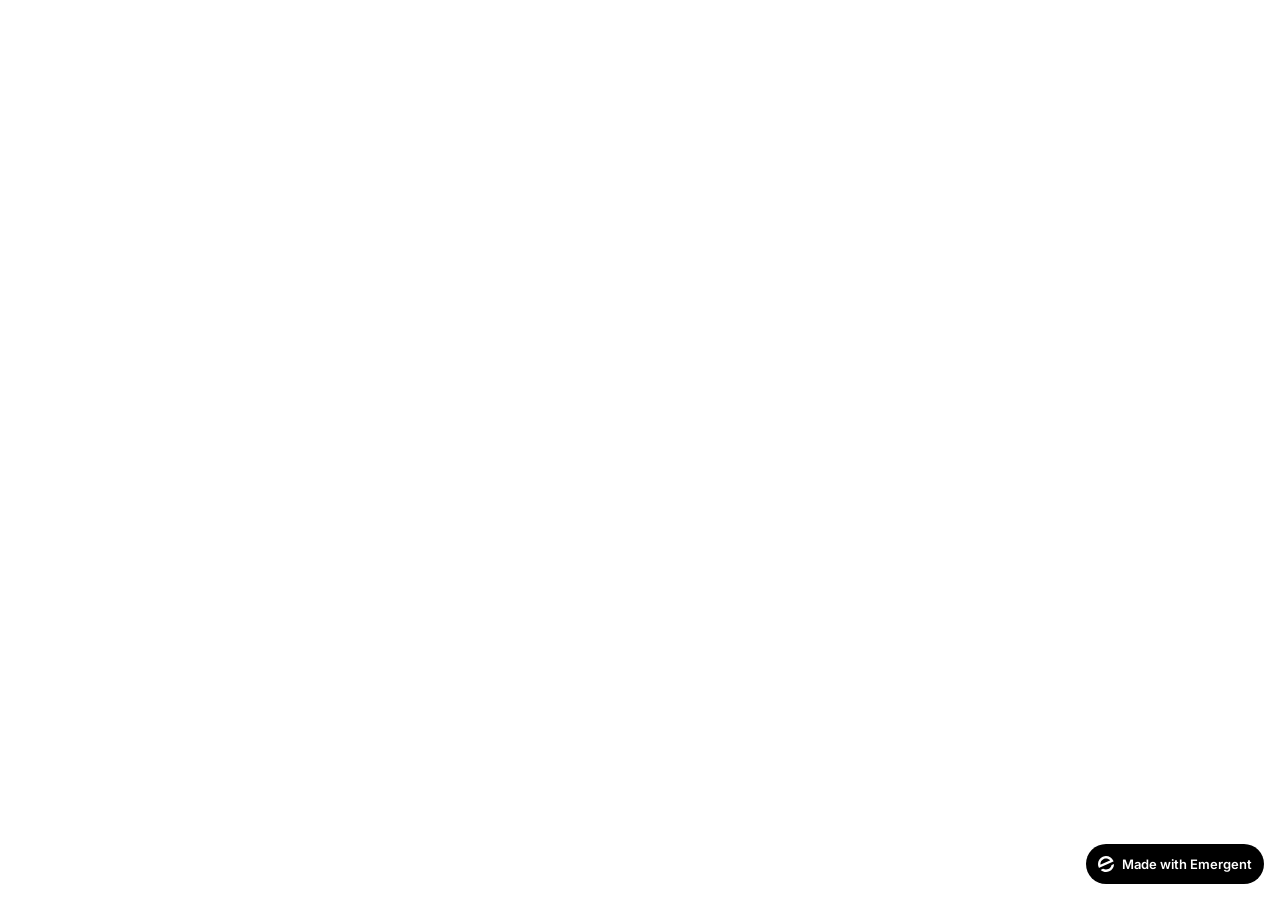
<file: frontend/public/index.html>
<!doctype html>
<html lang="en">
    <head>
        <meta charset="utf-8" />
        <meta name="viewport" content="width=device-width, initial-scale=1, viewport-fit=cover" />
        <meta name="theme-color" content="#C35E37" />
        <meta name="description" content="Rebel Trade Network - A secure bartering network for homesteaders and survivalists" />
        
        <!-- PWA Meta Tags -->
        <meta name="application-name" content="Rebel Trade Network" />
        <meta name="apple-mobile-web-app-capable" content="yes" />
        <meta name="apple-mobile-web-app-status-bar-style" content="black-translucent" />
        <meta name="apple-mobile-web-app-title" content="RebelTrade" />
        <meta name="mobile-web-app-capable" content="yes" />
        <meta name="msapplication-TileColor" content="#C35E37" />
        <meta name="msapplication-tap-highlight" content="no" />
        
        <!-- PWA Manifest -->
        <link rel="manifest" href="%PUBLIC_URL%/manifest.json" />
        
        <!-- Apple Touch Icons -->
        <link rel="apple-touch-icon" href="%PUBLIC_URL%/icons/icon-152x152.png" />
        <link rel="apple-touch-icon" sizes="180x180" href="%PUBLIC_URL%/icons/icon-192x192.png" />
        
        <!-- Favicon -->
        <link rel="icon" type="image/png" sizes="32x32" href="%PUBLIC_URL%/icons/icon-96x96.png" />
        <link rel="icon" type="image/png" sizes="16x16" href="%PUBLIC_URL%/icons/icon-72x72.png" />
        
        <!-- Apple Splash Screens -->
        <link rel="apple-touch-startup-image" href="%PUBLIC_URL%/icons/icon-512x512.png" />
        
        <link rel="preconnect" href="https://fonts.googleapis.com" />
        <link rel="preconnect" href="https://fonts.gstatic.com" crossorigin />
        <link href="https://fonts.googleapis.com/css2?family=Inter:wght@600&display=swap" rel="stylesheet" />
        
        <title>Rebel Trade Network</title>
        <script>window.addEventListener("error",function(e){if(e.error instanceof DOMException&&e.error.name==="DataCloneError"&&e.message&&e.message.includes("PerformanceServerTiming")){e.stopImmediatePropagation();e.preventDefault()}},true);</script>
        <script src="https://assets.emergent.sh/scripts/emergent-main.js"></script>
    </head>
    <body>
        <noscript>You need to enable JavaScript to run this app.</noscript>
        <div id="root"></div>
        <!--
      This HTML file is a template.
      If you open it directly in the browser, you will see an empty page.

      You can add webfonts, meta tags, or analytics to this file.
      The build step will place the bundled scripts into the <body> tag.

      To begin the development, run `npm start` or `yarn start`.
      To create a production bundle, use `npm run build` or `yarn build`.
    -->
        <a
            id="emergent-badge"
            target="_blank"
            href="https://app.emergent.sh/?utm_source=emergent-badge"
            style="
                display: inline-flex !important;
                box-sizing: border-box;
                width: 178px;
                height: 40px;
                padding: 8px 12px 8px 12px;
                align-items: center !important;
                gap: 8px;
                border-radius: 50px !important;
                background: #000 !important;
                position: fixed !important;
                bottom: 16px;
                right: 16px;
                text-decoration: none;
                font-family: -apple-system, BlinkMacSystemFont,
                    &quot;Segoe UI&quot;, Roboto, Oxygen, Ubuntu, Cantarell,
                    &quot;Open Sans&quot;, &quot;Helvetica Neue&quot;,
                    sans-serif !important;
                font-size: 12px !important;
                z-index: 9999 !important;
            "
        >
            <svg xmlns="http://www.w3.org/2000/svg" width="16" height="16" viewBox="0 0 16 16" fill="none">
                <path d="M15.5702 8.13142C15.7729 8.0412 16.0007 8.18878 15.9892 8.4103C15.8374 11.3192 14.0965 14.0405 11.2531 15.3065C8.40964 16.5725 5.2224 16.0453 2.95912 14.2117C2.78676 14.072 2.82955 13.804 3.03219 13.7137L4.95677 12.8568C5.04866 12.8159 5.15446 12.823 5.24204 12.8725C6.73377 13.7153 8.59176 13.8649 10.2772 13.1145C11.9626 12.3641 13.0947 10.8833 13.4665 9.21075C13.4883 9.11256 13.5539 9.02918 13.6457 8.98827L15.5702 8.13142Z" fill="white"/>
                <path fill-rule="evenodd" clip-rule="evenodd" d="M15.3066 4.74698L15.5067 5.19653C15.5759 5.35178 15.5061 5.53366 15.3508 5.60278L1.29992 11.8586C1.14467 11.9278 0.962794 11.8579 0.893675 11.7027L0.701732 11.2716L0.693457 11.2531C-1.10317 7.21778 0.711626 2.49007 4.74692 0.693443C8.78221 -1.10318 13.51 0.711693 15.3066 4.74698ZM2.82356 8.55367C2.63552 8.63739 2.41991 8.51617 2.40853 8.31065C2.28373 6.05724 3.53858 3.85787 5.72286 2.88536C7.90715 1.91286 10.3813 2.45199 11.9724 4.05256C12.1175 4.19854 12.0633 4.43988 11.8753 4.5236L2.82356 8.55367Z" fill="white"/>
            </svg>
            <p
                style="
                    color: #FFF !important;
                    font-family: 'Inter', sans-serif !important;
                    font-size: 13px !important;
                    font-style: normal !important;
                    font-weight: 600 !important;
                    line-height: 20px !important;
                    margin: 0 !important;
                    white-space: nowrap !important;
                "
            >
                Made with Emergent
            </p>
        </a>
        <script>
            !(function (t, e) {
                var o, n, p, r;
                e.__SV ||
                    ((window.posthog = e),
                    (e._i = []),
                    (e.init = function (i, s, a) {
                        function g(t, e) {
                            var o = e.split(".");
                            2 == o.length && ((t = t[o[0]]), (e = o[1])),
                                (t[e] = function () {
                                    t.push(
                                        [e].concat(
                                            Array.prototype.slice.call(
                                                arguments,
                                                0,
                                            ),
                                        ),
                                    );
                                });
                        }
                        ((p = t.createElement("script")).type =
                            "text/javascript"),
                            (p.crossOrigin = "anonymous"),
                            (p.async = !0),
                            (p.src =
                                s.api_host.replace(
                                    ".i.posthog.com",
                                    "-assets.i.posthog.com",
                                ) + "/static/array.js"),
                            (r =
                                t.getElementsByTagName(
                                    "script",
                                )[0]).parentNode.insertBefore(p, r);
                        var u = e;
                        for (
                            void 0 !== a ? (u = e[a] = []) : (a = "posthog"),
                                u.people = u.people || [],
                                u.toString = function (t) {
                                    var e = "posthog";
                                    return (
                                        "posthog" !== a && (e += "." + a),
                                        t || (e += " (stub)"),
                                        e
                                    );
                                },
                                u.people.toString = function () {
                                    return u.toString(1) + ".people (stub)";
                                },
                                o =
                                    "init me ws ys ps bs capture je Di ks register register_once register_for_session unregister unregister_for_session Ps getFeatureFlag getFeatureFlagPayload isFeatureEnabled reloadFeatureFlags updateEarlyAccessFeatureEnrollment getEarlyAccessFeatures on onFeatureFlags onSurveysLoaded onSessionId getSurveys getActiveMatchingSurveys renderSurvey canRenderSurvey canRenderSurveyAsync identify setPersonProperties group resetGroups setPersonPropertiesForFlags resetPersonPropertiesForFlags setGroupPropertiesForFlags resetGroupPropertiesForFlags reset get_distinct_id getGroups get_session_id get_session_replay_url alias set_config startSessionRecording stopSessionRecording sessionRecordingStarted captureException loadToolbar get_property getSessionProperty Es $s createPersonProfile Is opt_in_capturing opt_out_capturing has_opted_in_capturing has_opted_out_capturing clear_opt_in_out_capturing Ss debug xs getPageViewId captureTraceFeedback captureTraceMetric".split(
                                        " ",
                                    ),
                                n = 0;
                            n < o.length;
                            n++
                        )
                            g(u, o[n]);
                        e._i.push([i, s, a]);
                    }),
                    (e.__SV = 1));
            })(document, window.posthog || []);
            posthog.init("phc_xAvL2Iq4tFmANRE7kzbKwaSqp1HJjN7x48s3vr0CMjs", {
                api_host: "https://us.i.posthog.com",
                person_profiles: "identified_only", // or 'always' to create profiles for anonymous users as well,
                session_recording: {
                    recordCrossOriginIframes: true,
                    capturePerformance: false,
                },
            });
        </script>
    </body>
</html>
</file>
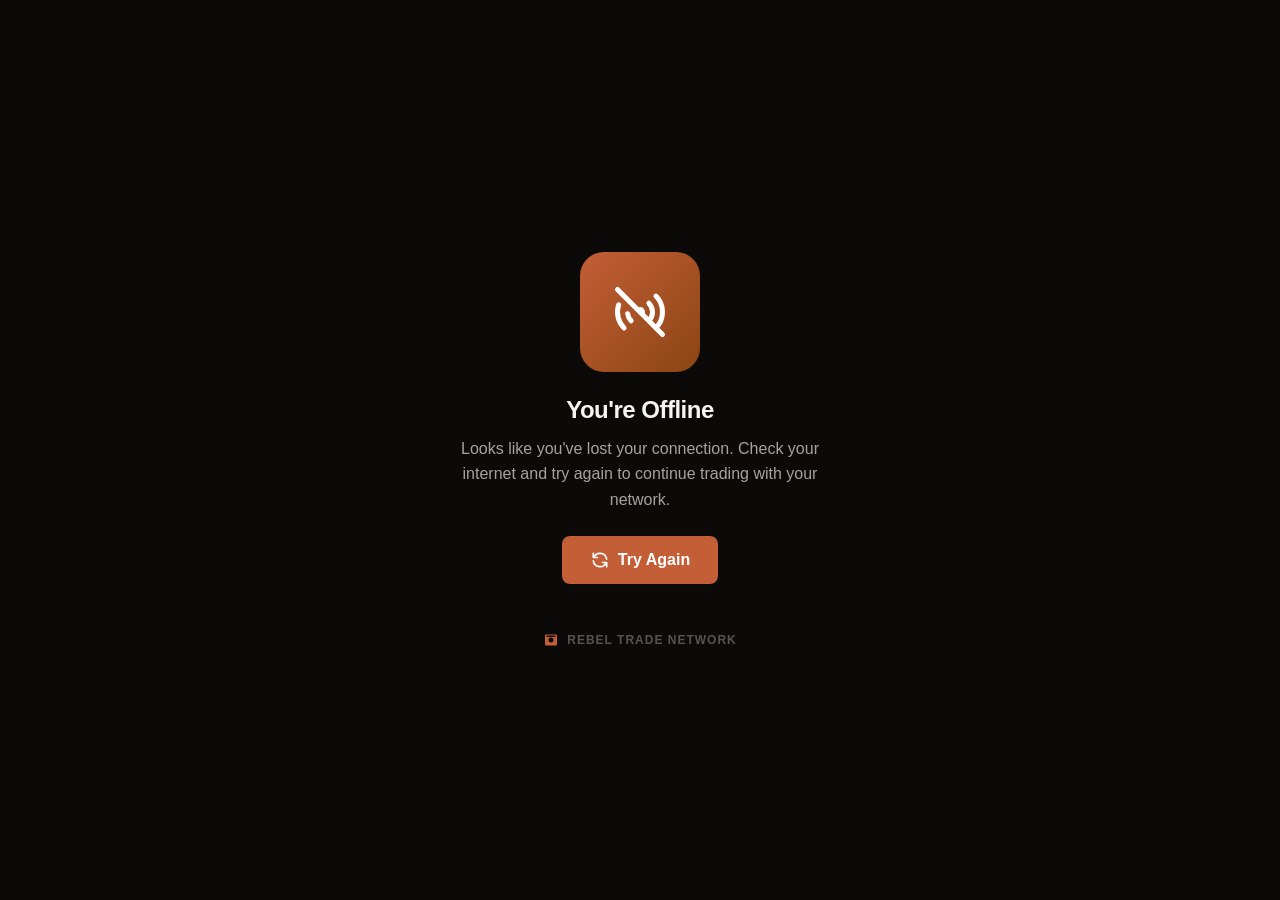
<file: frontend/public/offline.html>
<!DOCTYPE html>
<html lang="en">
<head>
  <meta charset="UTF-8">
  <meta name="viewport" content="width=device-width, initial-scale=1.0">
  <meta name="theme-color" content="#C35E37">
  <title>Offline - Rebel Trade Network</title>
  <style>
    * {
      margin: 0;
      padding: 0;
      box-sizing: border-box;
    }
    
    body {
      min-height: 100vh;
      background: #0C0A09;
      font-family: -apple-system, BlinkMacSystemFont, 'Segoe UI', Roboto, Oxygen, Ubuntu, sans-serif;
      display: flex;
      align-items: center;
      justify-content: center;
      padding: 20px;
    }
    
    .offline-container {
      max-width: 400px;
      text-align: center;
    }
    
    .offline-icon {
      width: 120px;
      height: 120px;
      margin: 0 auto 24px;
      background: linear-gradient(135deg, #C35E37 0%, #8B4513 100%);
      border-radius: 24px;
      display: flex;
      align-items: center;
      justify-content: center;
    }
    
    .offline-icon svg {
      width: 60px;
      height: 60px;
      color: white;
    }
    
    h1 {
      color: #F5F5F4;
      font-size: 24px;
      font-weight: 700;
      margin-bottom: 12px;
      letter-spacing: -0.5px;
    }
    
    p {
      color: #A8A29E;
      font-size: 16px;
      line-height: 1.6;
      margin-bottom: 24px;
    }
    
    .retry-button {
      display: inline-flex;
      align-items: center;
      gap: 8px;
      background: #C35E37;
      color: white;
      border: none;
      padding: 14px 28px;
      font-size: 16px;
      font-weight: 600;
      border-radius: 8px;
      cursor: pointer;
      transition: all 0.2s ease;
    }
    
    .retry-button:hover {
      background: #D4714A;
      transform: translateY(-1px);
    }
    
    .retry-button:active {
      transform: translateY(0);
    }
    
    .retry-button svg {
      width: 20px;
      height: 20px;
    }
    
    .brand {
      margin-top: 48px;
      display: flex;
      align-items: center;
      justify-content: center;
      gap: 8px;
      color: #57534E;
      font-size: 12px;
      font-weight: 600;
      text-transform: uppercase;
      letter-spacing: 1px;
    }
    
    .brand svg {
      width: 16px;
      height: 16px;
      color: #C35E37;
    }
  </style>
</head>
<body>
  <div class="offline-container">
    <div class="offline-icon">
      <svg xmlns="http://www.w3.org/2000/svg" fill="none" viewBox="0 0 24 24" stroke="currentColor" stroke-width="2">
        <path stroke-linecap="round" stroke-linejoin="round" d="M18.364 5.636a9 9 0 010 12.728m0 0l-2.829-2.829m2.829 2.829L21 21M15.536 8.464a5 5 0 010 7.072m0 0l-2.829-2.829m-4.243 2.829a4.978 4.978 0 01-1.414-2.83m-1.414 5.658a9 9 0 01-2.167-9.238m7.824 2.167a1 1 0 111.414 1.414m-1.414-1.414L3 3m8.293 8.293l1.414 1.414" />
      </svg>
    </div>
    
    <h1>You're Offline</h1>
    <p>Looks like you've lost your connection. Check your internet and try again to continue trading with your network.</p>
    
    <button class="retry-button" onclick="window.location.reload()">
      <svg xmlns="http://www.w3.org/2000/svg" fill="none" viewBox="0 0 24 24" stroke="currentColor" stroke-width="2">
        <path stroke-linecap="round" stroke-linejoin="round" d="M4 4v5h.582m15.356 2A8.001 8.001 0 004.582 9m0 0H9m11 11v-5h-.581m0 0a8.003 8.003 0 01-15.357-2m15.357 2H15" />
      </svg>
      Try Again
    </button>
    
    <div class="brand">
      <svg xmlns="http://www.w3.org/2000/svg" fill="currentColor" viewBox="0 0 256 256">
        <path d="M208,40H48A16,16,0,0,0,32,56V200a16,16,0,0,0,16,16H208a16,16,0,0,0,16-16V56A16,16,0,0,0,208,40ZM128,168a40,40,0,1,1,40-40A40,40,0,0,1,128,168Zm72-88H56V56H200Z"></path>
      </svg>
      Rebel Trade Network
    </div>
  </div>
</body>
</html>
</file>
